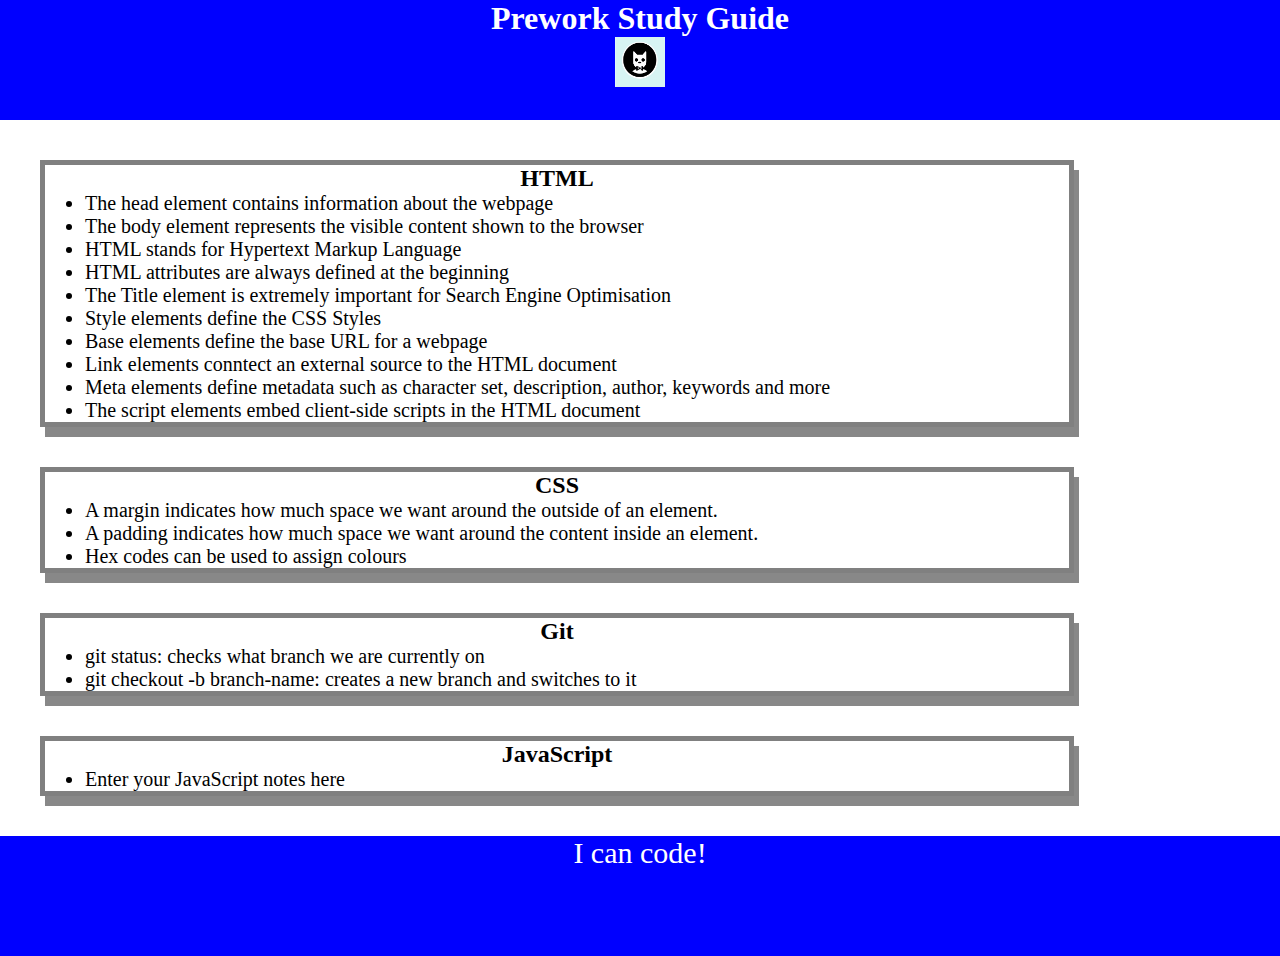
<file: index.html>
<!DOCTYPE html>
<html lang="en">
  <head>
    <meta charset="UTF-8" />
    <meta http-equiv="X-UA-Compatible" content="IE=edge" />
    <meta name="viewport" content="width=device-width, initial-scale=1.0" />
    <link rel="Stylesheet" href="style.css">  
    <title>Prework Study Guide</title>
  </head>
  <body>
    <header id="header">
      <h1>Prework Study Guide</h1>
      <img src="./bowtie-cat.png" alt="Profile image of cat wearing a bow tie." />
    </header>  
    <main>

      <section class="card" id="html-section">
      <h2>HTML</h2> 
      <ul>
      <li> The head element contains information about the webpage</li>
      <li> The body element represents the visible content shown to the browser </li>
      <li> HTML stands for Hypertext Markup Language </li>
      <li> HTML attributes are always defined at the beginning </li>
      <li> The Title element is extremely important for Search Engine Optimisation</li>
      <li> Style elements define the CSS Styles</li>
      <li> Base elements define the base URL for a webpage </li>
      <li> Link elements conntect an external source to the HTML document </li>
      <li> Meta elements define metadata such as character set, description, author, keywords and more </li>
      <li> The script elements embed client-side scripts in the HTML document </li>
      </ul>
    </section>

    <section class="card" id="css-section">
    <h2>CSS</h2>
    <ul>
    <li>A margin indicates how much space we want around the outside of an element.</li>
    <li>A padding indicates how much space we want around the content inside an element.</li>
    <li> Hex codes can be used to assign colours</li>
    </ul>
  </section>

  <section class="card" id="git-section">
  <h2>Git</h2>
  <ul>
  <li> git status: checks what branch we are currently on</li>
  <li>git checkout -b branch-name: creates a new branch and switches to it</li>
  </ul>
</section>

<section class="card" id="javascript-section">
  <h2>JavaScript</h2>
  <ul>
  <li> Enter your JavaScript notes here</li>
  </ul>
</section>

    </main>

    <footer>
      <p>I can code!</p>
    </footer>
  </body>
</html>
</file>
<file: style.css>
* {
    margin: 0;
    padding: 0;
   }
   
   header,
   footer {
    width: 100%;
    height: 120px;
    background-color: blue;
    color: white;
   }
   
   h1,
   h2 {
    text-align: center;
   }
   
   img {
    display: block;
    height: 50px;
    width: 50px;
    margin-left: auto;
    margin-right: auto;
   }
   
   ul {
    padding-left: 40px;
    font-size: 20px;
   }
   
   p {
    text-align: center;
    font-size: 30px;
   }
    .card {
        width: 80%;
        margin: 40px;
        border: 5px solid gray;
        box-shadow:5px 10px #888888;
}
</file>
